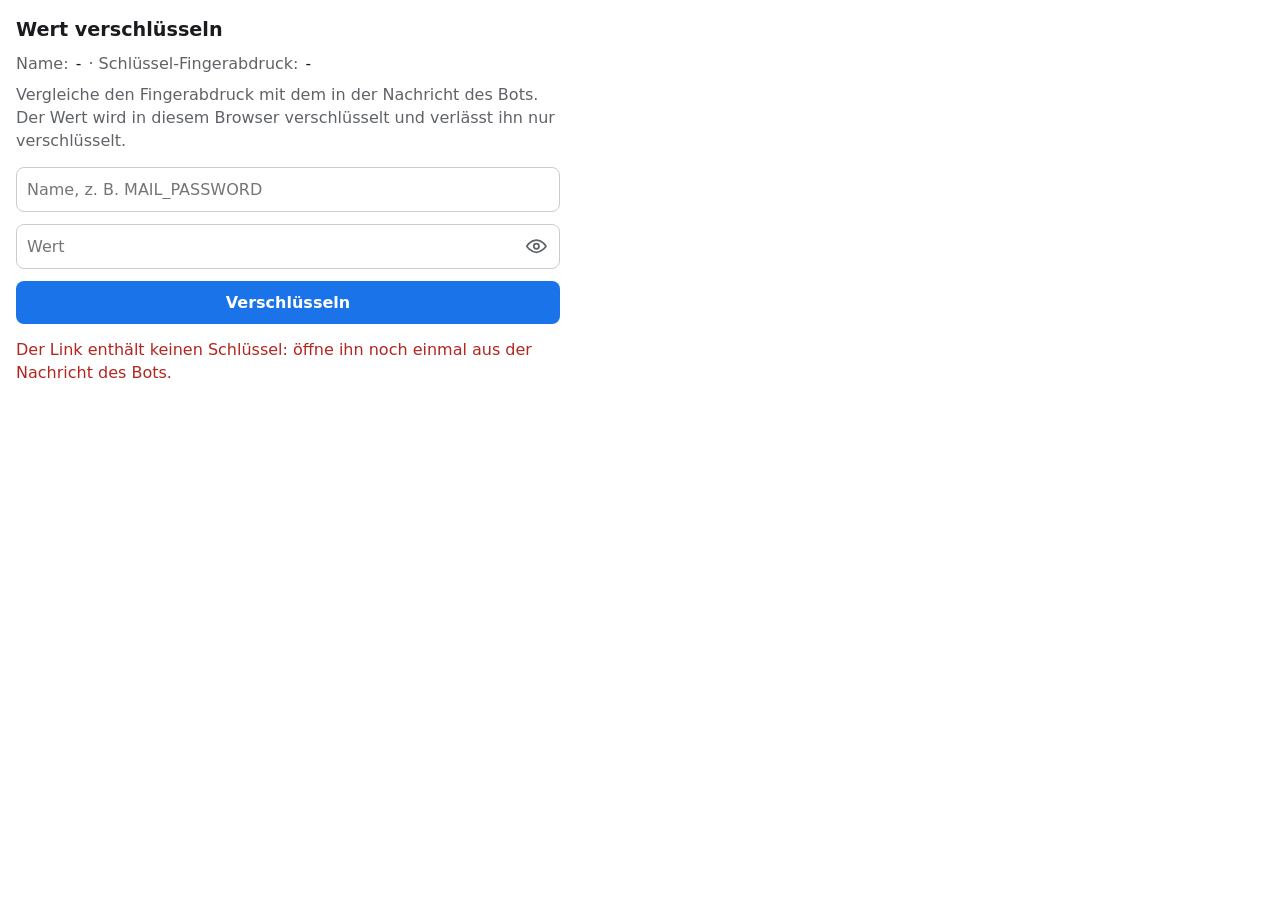
<file: seal.html>
<!doctype html>
<html lang="de">
<head>
<meta charset="utf-8">
<meta name="viewport" content="width=device-width, initial-scale=1">
<title>Wert verschlüsseln</title>
<style>
  :root { --bg: #ffffff; --fg: #1b1b1f; --muted: #5f6368; --line: #c9ccd1; --accent: #1a73e8; --ok: #137333; --bad: #b3261e; }
  @media (prefers-color-scheme: dark) { :root { --bg: #17181c; --fg: #ececf0; --muted: #a0a4ab; --line: #3a3d44; --accent: #8ab4f8; --ok: #81c995; --bad: #f28b82; } }
  body { margin: 0; padding: 16px; background: var(--bg); color: var(--fg); font: 16px/1.45 system-ui, sans-serif; max-width: 34rem; }
  h1 { font-size: 1.2rem; margin: 0 0 4px; }
  p { margin: 8px 0; color: var(--muted); }
  code { color: var(--fg); }
  a { color: var(--accent); font-weight: 600; text-decoration: underline; }
  input, textarea, button { font: inherit; width: 100%; box-sizing: border-box; padding: 10px; margin: 6px 0; border: 1px solid var(--line); border-radius: 8px; background: var(--bg); color: var(--fg); }
  button { background: var(--accent); color: var(--bg); border: 0; font-weight: 600; }
  #status.ok { color: var(--ok); } #status.bad { color: var(--bad); }
  textarea { height: 7rem; word-break: break-all; }
  fieldset { border: 1px solid var(--line); border-radius: 8px; margin: 8px 0; padding: 4px 12px 8px; }
  legend { color: var(--muted); padding: 0 4px; }
  label { display: block; margin: 6px 0; }
  input[type=radio] { width: auto; margin: 0 8px 0 0; }
  .field { position: relative; }
  .field input { padding-right: 3rem; }
  .field button.reveal { position: absolute; right: 4px; top: 50%; transform: translateY(-50%); width: 2.4rem; height: 2.4rem; margin: 0; padding: 6px; background: none; color: var(--muted); border-radius: 8px; }
  .field button.reveal:focus-visible { outline: 2px solid var(--accent); }
  .reveal svg { display: block; width: 1.3rem; height: 1.3rem; margin: auto; }
  .reveal svg[hidden] { display: none; }
</style>
</head>
<body>
<h1>Wert verschlüsseln</h1>
<p id="purpose" hidden></p>
<p>Name: <code id="name">-</code> · Schlüssel-Fingerabdruck: <code id="fingerprint">-</code></p>
<p>Vergleiche den Fingerabdruck mit dem in der Nachricht des Bots. Der Wert wird in diesem Browser verschlüsselt und verlässt ihn nur verschlüsselt.</p>
<input id="nameInput" type="text" autocomplete="off" autocapitalize="characters" placeholder="Name, z. B. MAIL_PASSWORD" hidden>
<div class="field">
  <input id="value" type="password" autocomplete="off" placeholder="Wert">
  <button id="reveal" class="reveal" type="button" aria-pressed="false" aria-label="Wert anzeigen" title="Wert anzeigen">
    <svg id="eyeOn" viewBox="0 0 24 24" fill="none" stroke="currentColor" stroke-width="2" stroke-linecap="round" stroke-linejoin="round" aria-hidden="true"><path d="M1 12s4-7 11-7 11 7 11 7-4 7-11 7S1 12 1 12z"/><circle cx="12" cy="12" r="3"/></svg>
    <svg id="eyeOff" viewBox="0 0 24 24" fill="none" stroke="currentColor" stroke-width="2" stroke-linecap="round" stroke-linejoin="round" aria-hidden="true" hidden><path d="M17.94 17.94A10.94 10.94 0 0 1 12 19c-7 0-11-7-11-7a19.8 19.8 0 0 1 5.06-5.94"/><path d="M9.9 4.24A10.9 10.9 0 0 1 12 5c7 0 11 7 11 7a19.7 19.7 0 0 1-3.17 4.19"/><path d="M14.12 14.12A3 3 0 1 1 9.88 9.88"/><line x1="1" y1="1" x2="23" y2="23"/></svg>
  </button>
</div>
<input id="hint" type="text" autocomplete="off" placeholder="Hinweis (freiwillig, nie der Wert selbst)" hidden>
<fieldset id="places" hidden>
  <legend>Wo darf der Wert bleiben?</legend>
  <label><input type="radio" name="place" value="run" checked>Nur für diesen Lauf</label>
  <label id="placeSession" hidden><input type="radio" name="place" value="session">Für die Sitzung (bis zum Abmelden)</label>
  <label id="placePermanent" hidden><input type="radio" name="place" value="permanent">Dauerhaft</label>
</fieldset>
<button id="send">Verschlüsseln</button>
<section id="totp" hidden>
  <p>Diese Seite erzeugt das Geheimnis für deine Authenticator-App auf diesem Gerät. Es verlässt die Seite nur verschlüsselt, an den Bot.</p>
  <button id="totpMake">Geheimnis erzeugen</button>
  <div id="totpShown" hidden>
    <p>Trage es in deine Authenticator-App ein (Schlüssel eingeben) oder öffne den Link. Erst danach sendest du es an den Bot.</p>
    <input id="totpSecret" type="text" readonly>
    <p><a id="totpLink" href="#">In der Authenticator-App öffnen</a></p>
    <button id="totpSend">Eingetragen: verschlüsselt an den Bot senden</button>
  </div>
</section>
<p id="status"></p>
<textarea id="result" readonly hidden></textarea>
<button id="copy" hidden>Kopieren</button>
<script id="config" type="application/json"></script>
<script>
// <seal>
function toBase64Url(bytes) {
  return btoa(String.fromCharCode(...bytes)).replace(/\+/g, "-").replace(/\//g, "_").replace(/=+$/, "");
}
// A name as the bot wants it: upper case letters, digits and "_", starting with a letter ("mail-pw" gives "MAIL_PW"); empty when nothing is left.
function normalizeName(text) {
  const name = String(text).trim().toUpperCase().replace(/[^A-Z0-9_]+/g, "_").replace(/^_+|_+$/g, "");
  return /^[A-Z][A-Z0-9_]{1,63}$/.test(name) ? name : "";
}
function fromBase64Url(text) {
  return Uint8Array.from(atob(text.replace(/-/g, "+").replace(/_/g, "/")), (character) => character.charCodeAt(0));
}
// The first four bytes of the SHA-256 of the public key as "xxxx-xxxx"; the bot names the same one in its message.
async function fingerprint(publicKey) {
  const hash = new Uint8Array(await crypto.subtle.digest("SHA-256", fromBase64Url(publicKey)));
  const hex = Array.from(hash.slice(0, 4), (byte) => byte.toString(16).padStart(2, "0")).join("");
  return hex.slice(0, 4) + "-" + hex.slice(4);
}
// The places a request offers, from the address (`o=session,permanent`): only the two known ones get through, each once.
function offeredPlaces(text) {
  return String(text || "").split(",").map((place) => place.trim()).filter((place, index, all) => (place === "session" || place === "permanent") && all.indexOf(place) === index);
}
// What is sealed besides name, value and time: the hint (when one was typed) and the place (when it is not "run"; no place means "run").
function extraOf(hint, place) {
  const extra = {};
  if (hint) extra.h = hint;
  if (place && place !== "run") extra.k = place;
  return extra;
}
// A hint that gives the value away is no hint.
function hintProblem(hint, value) {
  return hint && hint === value ? "Der Hinweis darf nicht der Wert sein." : "";
}
// What goes back to the bot with sendData: only the number of the request stays open (it says nothing, the bot finds its request by it); name, value, hint and
// place are all inside the sealed text.
function answerOf(request, sealed) {
  return JSON.stringify(request ? { r: request, c: sealed } : { c: sealed });
}
// Telegram takes 4096 bytes at most through sendData.
function fitsTelegram(text) {
  return new TextEncoder().encode(text).length <= 4096;
}
// The secret of the authenticator app (T359): 20 random bytes as base32 (RFC 4648, no padding), the same text as TotpApi.generateSecret of the bot, and the address that opens the app with it.
function base32(bytes) {
  const alphabet = "ABCDEFGHIJKLMNOPQRSTUVWXYZ234567";
  let bits = 0, value = 0, text = "";
  for (const byte of bytes) {
    value = ((value << 8) | byte) & 0xffff;
    bits += 8;
    while (bits >= 5) { text += alphabet[(value >>> (bits - 5)) & 31]; bits -= 5; }
  }
  if (bits > 0) text += alphabet[(value << (5 - bits)) & 31];
  return text;
}
function newTotpSecret() {
  return base32(crypto.getRandomValues(new Uint8Array(20)));
}
function totpUri(secret) {
  return "otpauth://totp/AppGates%20bot:Owner?secret=" + secret + "&issuer=AppGates%20bot&algorithm=SHA1&digits=6&period=30";
}
// Whether the page runs inside the web view of Telegram (a Mini App, or the browser of the Telegram app). The setup of the authenticator shows the secret and must not run there (T359, owner 2026-11-09):
// the app that hosts the web view can read the page. It has to be opened in the browser of the phone.
function insideTelegram(hash, userAgent, hasProxy) {
  return String(hash || "").includes("tgWebApp") || Boolean(hasProxy) || /Telegram/i.test(String(userAgent || ""));
}
// Layout of the result: RSA-OAEP(SHA-256) wrapped AES key | 12 byte IV | AES-GCM(JSON {n: name, v: value, t: time, h?: hint, k?: place}); base64url.
async function seal(publicKey, name, value, now, extra) {
  const rsa = await crypto.subtle.importKey("spki", fromBase64Url(publicKey), { name: "RSA-OAEP", hash: "SHA-256" }, false, ["encrypt"]);
  const aes = await crypto.subtle.generateKey({ name: "AES-GCM", length: 256 }, true, ["encrypt"]);
  const iv = crypto.getRandomValues(new Uint8Array(12));
  const body = new Uint8Array(await crypto.subtle.encrypt({ name: "AES-GCM", iv }, aes, new TextEncoder().encode(JSON.stringify({ n: name, v: value, t: now, ...(extra || {}) }))));
  const wrapped = new Uint8Array(await crypto.subtle.encrypt({ name: "RSA-OAEP" }, rsa, await crypto.subtle.exportKey("raw", aes)));
  const all = new Uint8Array(wrapped.length + iv.length + body.length);
  all.set(wrapped, 0);
  all.set(iv, wrapped.length);
  all.set(body, wrapped.length + iv.length);
  return toBase64Url(all);
}
// </seal>

// The name and the public key come with the link (?n=NAME&k=KEY) or, in the file the bot sends, from the config element below.
const config = (() => {
  const query = new URLSearchParams(location.search);
  const embedded = document.getElementById("config");
  const file = embedded && embedded.textContent.trim() ? JSON.parse(embedded.textContent) : {};
  return { name: normalizeName(query.get("n") || file.n || ""), key: query.get("k") || file.k || "", request: query.get("r") || "", purpose: query.get("p") || "", places: offeredPlaces(query.get("o")), visible: query.get("v") === "1" };
})();
const element = (id) => document.getElementById(id);
const say = (text, kind) => { element("status").textContent = text; element("status").className = kind || ""; };
element("name").textContent = config.name || "-";
// a request of a script says what it is for (as text, never as markup)
if (config.purpose) {
  element("purpose").textContent = "Wofür: " + config.purpose;
  element("purpose").hidden = false;
}
// without a name in the link the person types it here
if (!config.name) element("nameInput").hidden = false;
// a request that offers places shows exactly those (the program decides what may be offered), with "only for this run" as the default, and the hint field
if (config.places.length > 0) {
  element("places").hidden = false;
  element("hint").hidden = false;
  for (const place of config.places) element(place === "session" ? "placeSession" : "placePermanent").hidden = false;
}
// a value that is no secret (v=1: a path, a host name, a hint) is typed in plain text; a hidden one has an eye that shows it, and it is hidden again when the page goes to the background
const setRevealed = (shown) => {
  element("value").type = shown ? "text" : "password";
  element("reveal").setAttribute("aria-pressed", String(shown));
  element("reveal").setAttribute("aria-label", shown ? "Wert verbergen" : "Wert anzeigen");
  element("reveal").title = shown ? "Wert verbergen" : "Wert anzeigen";
  // the attribute, not the property: an SVG element has no `hidden` property
  element("eyeOn").toggleAttribute("hidden", shown);
  element("eyeOff").toggleAttribute("hidden", !shown);
};
if (config.visible) {
  element("value").type = "text";
  element("reveal").hidden = true;
} else {
  element("reveal").addEventListener("click", () => setRevealed(element("value").type === "password"));
  document.addEventListener("visibilitychange", () => { if (document.hidden) setRevealed(false); });
}
if (config.key) fingerprint(config.key).then((value) => { element("fingerprint").textContent = value; }, () => say("Der Schlüssel im Link ist ungültig.", "bad"));
else say("Der Link enthält keinen Schlüssel: öffne ihn noch einmal aus der Nachricht des Bots.", "bad");

// Inside Telegram (a Mini App) the result goes straight to the bot; the Telegram script is loaded only there.
const inTelegram = location.hash.includes("tgWebApp");
if (inTelegram) {
  const script = document.createElement("script");
  script.src = "https://telegram.org/js/telegram-web-app.js";
  script.onload = () => window.Telegram.WebApp.ready();
  document.head.appendChild(script);
}
element("send").addEventListener("click", async () => {
  const value = element("value").value;
  const name = config.name || normalizeName(element("nameInput").value);
  if (!name || !config.key || !value) return say("Name (Buchstaben, Ziffern, _), Schlüssel und Wert werden gebraucht.", "bad");
  element("name").textContent = name;
  // the place the owner chose has to be one the request offered (the bot checks it again: what the program offered is authoritative)
  const chosen = document.querySelector('input[name="place"]:checked');
  const place = chosen ? chosen.value : "run";
  if (place !== "run" && !config.places.includes(place)) return say("Dieser Ort wurde nicht angeboten.", "bad");
  const hint = element("hint").value.trim();
  const problem = hintProblem(hint, value);
  if (problem) return say(problem, "bad");
  try {
    const sealed = await seal(config.key, name, value, Date.now(), extraOf(hint, place));
    if (inTelegram && window.Telegram && window.Telegram.WebApp) {
      const data = answerOf(config.request, sealed);
      if (!fitsTelegram(data)) return say("Zu lang für Telegram (höchstens 4096 Bytes): kürze den Wert oder den Hinweis.", "bad");
      element("value").value = "";
      element("hint").value = "";
      if (!config.visible) setRevealed(false);
      window.Telegram.WebApp.sendData(data);
      return say("Gesendet.", "ok");
    }
    element("value").value = "";
    if (!config.visible) setRevealed(false);
    element("result").value = "/setenv " + name + " enc:" + sealed;
    element("result").hidden = false;
    element("copy").hidden = false;
    say("Kopiere den Text und sende ihn an den Bot.", "ok");
  } catch (error) {
    say("Verschlüsseln fehlgeschlagen: " + error.message, "bad");
  }
});
// The setup of the authenticator (T359, `?m=totp`): no value to type. The page makes the secret, shows it for the app, and seals it for the bot only when the person says it is entered; the name is reserved.
if (new URLSearchParams(location.search).get("m") === "totp") {
  for (const id of ["value", "reveal", "send", "nameInput", "hint", "places"]) element(id).hidden = true;
  const hosted = insideTelegram(location.hash, navigator.userAgent, typeof window.TelegramWebviewProxy !== "undefined");
  // inside Telegram nothing is made and nothing is shown: the person is told to open the link in the browser of the phone
  if (hosted) say("Diese Seite ist in Telegram geöffnet. Öffne den Link im Browser deines Handys (in Telegram die Einstellung, Links extern zu öffnen). Hier erzeuge ich kein Geheimnis.", "bad");
  else element("totp").hidden = false;
  let secret = "";
  element("totpMake").addEventListener("click", () => {
    if (hosted) return;
    secret = newTotpSecret();
    element("totpSecret").value = secret;
    element("totpLink").href = totpUri(secret);
    element("totpShown").hidden = false;
    element("totpMake").hidden = true;
  });
  element("totpSend").addEventListener("click", async () => {
    if (hosted || !secret || !config.key) return say("Es gibt noch kein Geheimnis oder keinen Schlüssel.", "bad");
    try {
      // the only way back is the sealed text that the person pastes into the chat: nothing here hands the secret to Telegram
      const sealed = await seal(config.key, "TOTP_SETUP", secret, Date.now(), {});
      element("result").value = "/setenv TOTP_SETUP enc:" + sealed;
      element("result").hidden = false;
      element("copy").hidden = false;
      say("Kopiere den Text und sende ihn an den Bot, danach den Code deiner App.", "ok");
    } catch (error) {
      say("Verschlüsseln fehlgeschlagen: " + error.message, "bad");
    }
  });
}
element("copy").addEventListener("click", async () => {
  element("result").select();
  try { await navigator.clipboard.writeText(element("result").value); say("Kopiert.", "ok"); } catch { document.execCommand("copy"); say("Kopiert.", "ok"); }
});
</script>
</body>
</html>
</file>
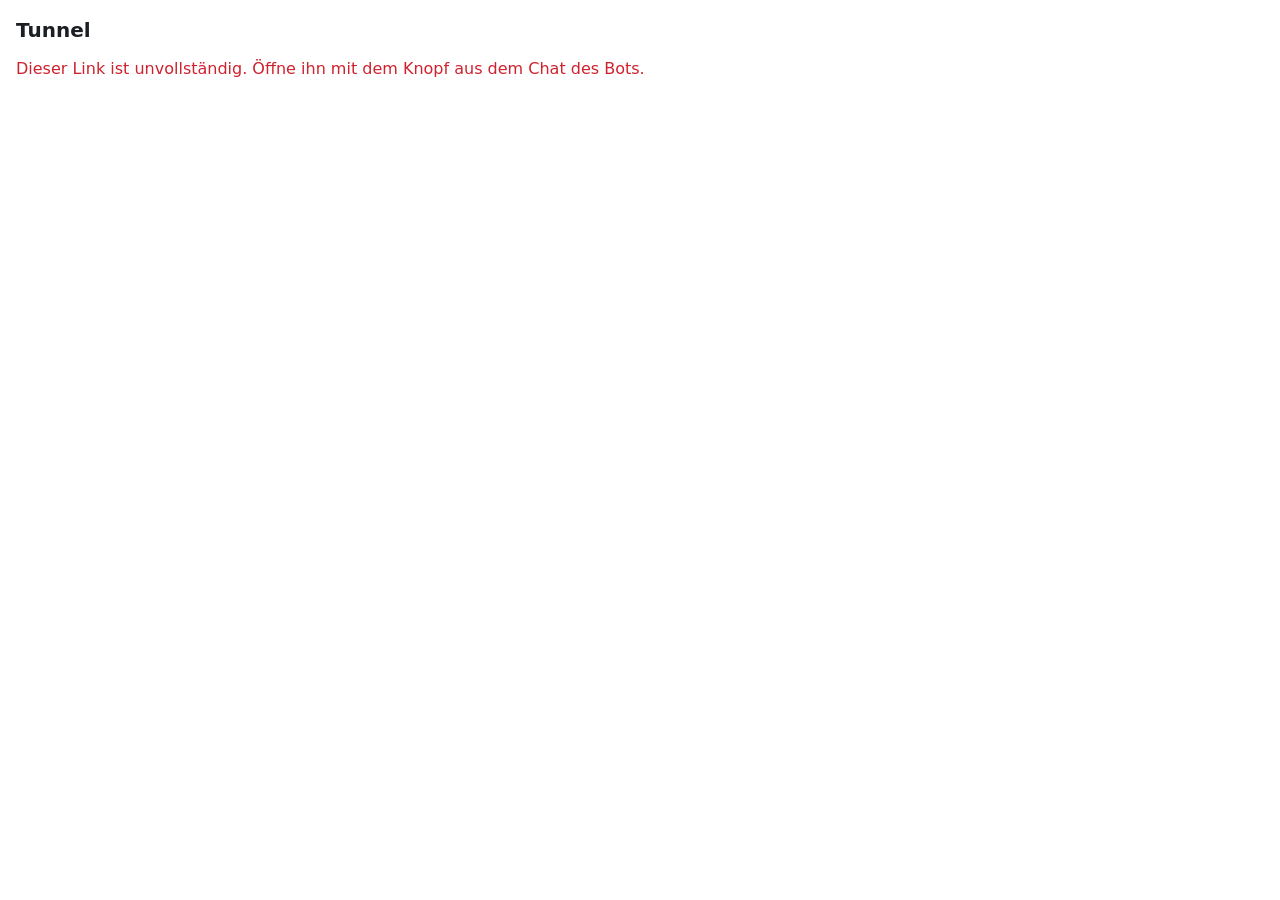
<file: tunnel.html>
<!doctype html>
<html lang="de">
<head>
<meta charset="utf-8">
<meta name="viewport" content="width=device-width, initial-scale=1">
<meta name="referrer" content="no-referrer">
<meta http-equiv="Content-Security-Policy" content="default-src 'none'; script-src 'unsafe-inline'; style-src 'unsafe-inline'; connect-src https://*.devtunnels.ms; frame-src 'self' about:; base-uri 'none'; form-action 'none'">
<title>Tunnel</title>
<style>
  :root { color-scheme: light dark; --fg: #1b1f24; --bg: #ffffff; --muted: #57606a; --line: #d0d7de; --accent: #0969da; --bad: #cf222e; }
  @media (prefers-color-scheme: dark) { :root { --fg: #e6edf3; --bg: #0d1117; --muted: #9da7b3; --line: #30363d; --accent: #4493f8; --bad: #f85149; } }
  body { margin: 0; padding: 16px; font: 16px/1.45 system-ui, sans-serif; color: var(--fg); background: var(--bg); }
  h1 { font-size: 20px; margin: 0 0 12px; }
  p { margin: 8px 0; }
  .muted { color: var(--muted); font-size: 14px; }
  .bad { color: var(--bad); }
  label { display: block; margin: 12px 0 4px; }
  input { width: 100%; box-sizing: border-box; padding: 10px; font: inherit; border: 1px solid var(--line); border-radius: 6px; background: transparent; color: inherit; }
  button { margin-top: 16px; padding: 10px 16px; font: inherit; border: 0; border-radius: 6px; background: var(--accent); color: #fff; }
  iframe { width: 100%; height: 75vh; border: 1px solid var(--line); border-radius: 6px; background: #fff; }
  [hidden] { display: none !important; }
</style>
</head>
<body>
<h1>Tunnel</h1>
<p id="status">Einen Moment …</p>
<form id="enrol" hidden>
  <p>Dieses Gerät ist noch nicht eingetragen. Ein Schlüssel wird nur auf diesem Gerät angelegt und verlässt es nie.</p>
  <label for="code">Code aus deiner Authenticator-App</label>
  <input id="code" inputmode="numeric" autocomplete="one-time-code" pattern="[0-9]{6}" maxlength="6" required>
  <label for="token">Einmal-Token vom PC <span class="muted">(nur für ein weiteres oder neues Gerät, sonst leer lassen)</span></label>
  <input id="token" autocomplete="off">
  <button type="submit">Eintragen</button>
</form>
<iframe id="view" hidden sandbox title="Seite hinter dem Tunnel"></iframe>
<script>
"use strict";
// The page of the private tunnel (T354). Line 1: the token of the tunnel service (in the part after "#", never sent to GitHub). Line 2: a key of this device that cannot be exported; the machine
// sends a challenge, the page signs it, only then is there a session. No text of the address or of the machine is put into this page as HTML; the answer of the machine is shown in a sandboxed frame
// (no scripts, an origin of its own), so nothing of it can reach the key.
const PURPOSE = "appgates-device-proof-v1";
const status = document.getElementById("status");
const say = (text, bad = false) => { status.textContent = text; status.className = bad ? "bad" : ""; };

const fragment = new URLSearchParams(location.hash.slice(1));
let tunnel = fragment.get("u");
let token = fragment.get("t");
// the token must not stay in the address bar or in the history of the browser. For a reload it is kept for the life of this tab only (sessionStorage: gone when the tab is closed, never in the history);
// the token alone gets nobody past the second line, the key of this device (owner 2026-11-09)
try {
  if (tunnel && token) sessionStorage.setItem("appgates-tunnel-link", JSON.stringify({ u: tunnel, t: token }));
  else {
    const kept = JSON.parse(sessionStorage.getItem("appgates-tunnel-link") || "null");
    if (kept && typeof kept.u === "string" && typeof kept.t === "string") { tunnel = kept.u; token = kept.t; }
  }
} catch { /* no storage: the link works once, as before */ }
history.replaceState(null, "", location.pathname);

const insideTelegram = typeof window.TelegramWebviewProxy !== "undefined" || /Telegram/i.test(navigator.userAgent);

function database() {
  return new Promise((resolve, reject) => {
    const request = indexedDB.open("appgates-device", 1);
    request.onupgradeneeded = () => request.result.createObjectStore("keys");
    request.onsuccess = () => resolve(request.result);
    request.onerror = () => reject(request.error);
  });
}
async function stored(write) {
  const db = await database();
  return new Promise((resolve, reject) => {
    const transaction = db.transaction("keys", write === undefined ? "readonly" : "readwrite");
    const keys = transaction.objectStore("keys");
    const request = write === undefined ? keys.get("device") : keys.put(write, "device");
    request.onsuccess = () => resolve(request.result);
    request.onerror = () => reject(request.error);
  });
}

async function call(path, init = {}) {
  const headers = { "x-tunnel-authorization": `tunnel ${token}`, ...(init.headers || {}) };
  return fetch(`${tunnel}${path}`, { ...init, headers, credentials: "omit", cache: "no-store", redirect: "error" });
}

async function prove(pair) {
  const challenge = await (await call("/__device/challenge")).json();
  const signature = new Uint8Array(await crypto.subtle.sign({ name: "ECDSA", hash: "SHA-256" }, pair.privateKey, new TextEncoder().encode(`${PURPOSE}:${challenge.nonce}`)));
  const base64url = btoa(String.fromCharCode(...signature)).replace(/\+/g, "-").replace(/\//g, "_").replace(/=+$/, "");
  const answer = await call("/__device/prove", { method: "POST", headers: { "content-type": "application/json" }, body: JSON.stringify({ challengeId: challenge.id, signature: base64url }) });
  if (answer.status === 403) return { refused: true, enrol: (await answer.json()).enrol === true };
  if (!answer.ok) throw new Error(`Der PC hat den Nachweis mit ${answer.status} beantwortet.`);
  return { session: (await answer.json()).token };
}

// The proven device and its session. A session lasts ten minutes: a request that is refused (401) proves the key again and is repeated once.
let device;
async function authed(path, init = {}) {
  const attempt = () => call(path, { ...init, headers: { ...(init.headers || {}), "x-device-session": device.session } });
  let answer = await attempt();
  if (answer.status === 401) {
    const renewed = await prove(device.pair);
    if (renewed.session) {
      device.session = renewed.session;
      answer = await attempt();
    }
  }
  return answer;
}

// What the frame shows now: the text of the page of the site, so that a change can be seen.
let shown = "";
async function show() {
  const answer = await authed("/");
  if (!answer.ok) throw new Error(`Die Seite hinter dem Tunnel hat mit ${answer.status} geantwortet.`);
  shown = await answer.text();
  const view = document.getElementById("view");
  view.srcdoc = shown;
  view.hidden = false;
  say("Verbunden, nur dieses Gerät.");
}

// Reload by itself (T362, owner 2026-11-09: no reload button; the dev server is bound at the backend of the tunnel, the website knows nothing of it): the gate on the machine hears from the dev server when it has
// built and raises a version. This request is held by the gate until the version is higher (at most 25 seconds) and is asked again at once. On a higher version the page of the site is fetched again and put into
// the frame. While nothing changes there is one short request every 25 seconds in the tunnel.
let version = null;
let stopped = false;
let run = 0; // the number of the current run of the loop: an older loop (the page started again after the enrolment) ends by itself
async function reloadFrame() {
  const answer = await authed("/");
  if (!answer.ok) throw new Error("answer " + answer.status);
  const text = await answer.text();
  if (text === shown) return;
  shown = text;
  document.getElementById("view").srcdoc = text;
}
async function watchChanges(generation) {
  while (!stopped && generation === run) {
    const answer = await authed(version === null ? "/__device/changes" : `/__device/changes?since=${version}`);
    if (!answer.ok) throw new Error("answer " + answer.status);
    const next = (await answer.json()).version;
    if (stopped || generation !== run) return;
    if (version !== null && next > version) await reloadFrame();
    version = next;
  }
}

// While the page is open it says every 30 seconds that it is, so that the bot does not end the tunnel (T361); the gate answers only for a valid session. The reload check runs beside it. When a request fails
// for good (the tunnel is gone, the key is not accepted any more), the person is told and everything stops.
const HEARTBEAT_MS = 30_000;
let timers = [];
function keepGoing() {
  timers.forEach(clearInterval);
  stopped = false;
  version = null;
  const stop = () => {
    stopped = true;
    timers.forEach(clearInterval);
    timers = [];
    say("Der Tunnel ist beendet oder nicht erreichbar. Öffne ihn mit dem Knopf aus dem Chat neu.", true);
  };
  timers = [
    setInterval(async () => {
      try {
        const answer = await authed("/__device/alive");
        if (!answer.ok) throw new Error("answer " + answer.status);
      } catch (error) {
        stop();
      }
    }, HEARTBEAT_MS),
  ];
  watchChanges(++run).catch(stop);
}

function enrolForm() {
  const form = document.getElementById("enrol");
  form.hidden = false;
  say("Gerät eintragen");
  form.onsubmit = async (event) => {
    event.preventDefault();
    const code = document.getElementById("code").value.trim();
    const enrolmentToken = document.getElementById("token").value.trim();
    try {
      // the private part cannot be exported: it stays in this browser and can only sign
      const pair = await crypto.subtle.generateKey({ name: "ECDSA", namedCurve: "P-256" }, false, ["sign", "verify"]);
      const jwk = await crypto.subtle.exportKey("jwk", pair.publicKey);
      const key = { kty: "EC", crv: "P-256", x: jwk.x, y: jwk.y };
      const answer = await call("/__device/enrol", { method: "POST", headers: { "content-type": "application/json" }, body: JSON.stringify({ key, code, ...(enrolmentToken ? { enrolmentToken } : {}) }) });
      if (!answer.ok) {
        say(answer.status === 403 ? "Nicht eingetragen: der Code stimmt nicht, oder für dieses Konto gibt es schon ein Gerät (dann nur mit einem Einmal-Token vom PC)." : `Nicht eingetragen (Antwort ${answer.status}).`, true);
        return;
      }
      await stored(pair);
      form.hidden = true;
      await start();
    } catch (error) {
      say(`Fehler beim Eintragen: ${error && error.message ? error.message : error}`, true);
    }
  };
}

async function start() {
  if (!tunnel || !token || !/^https:\/\/[a-z0-9-]+(\.[a-z0-9-]+)*\.devtunnels\.ms(:\d+)?$/i.test(tunnel)) return say("Dieser Link ist unvollständig. Öffne ihn mit dem Knopf aus dem Chat des Bots.", true);
  if (insideTelegram) return say("Diese Seite ist in Telegram geöffnet. Öffne sie im Browser deines Handys (in Telegram den In-App-Browser ausschalten oder im Menü „Im Browser öffnen“). In Telegram wird kein Schlüssel angelegt.", true);
  const pair = await stored();
  if (!pair) return enrolForm();
  const result = await prove(pair);
  if (result.refused) return result.enrol ? enrolForm() : say("Der PC kennt dieses Gerät nicht (ein anderes Gerät ist eingetragen).", true);
  device = { pair, session: result.session };
  await show();
  keepGoing();
}

start().catch((error) => say(`Fehler: ${error && error.message ? error.message : error}`, true));
</script>
</body>
</html>
</file>
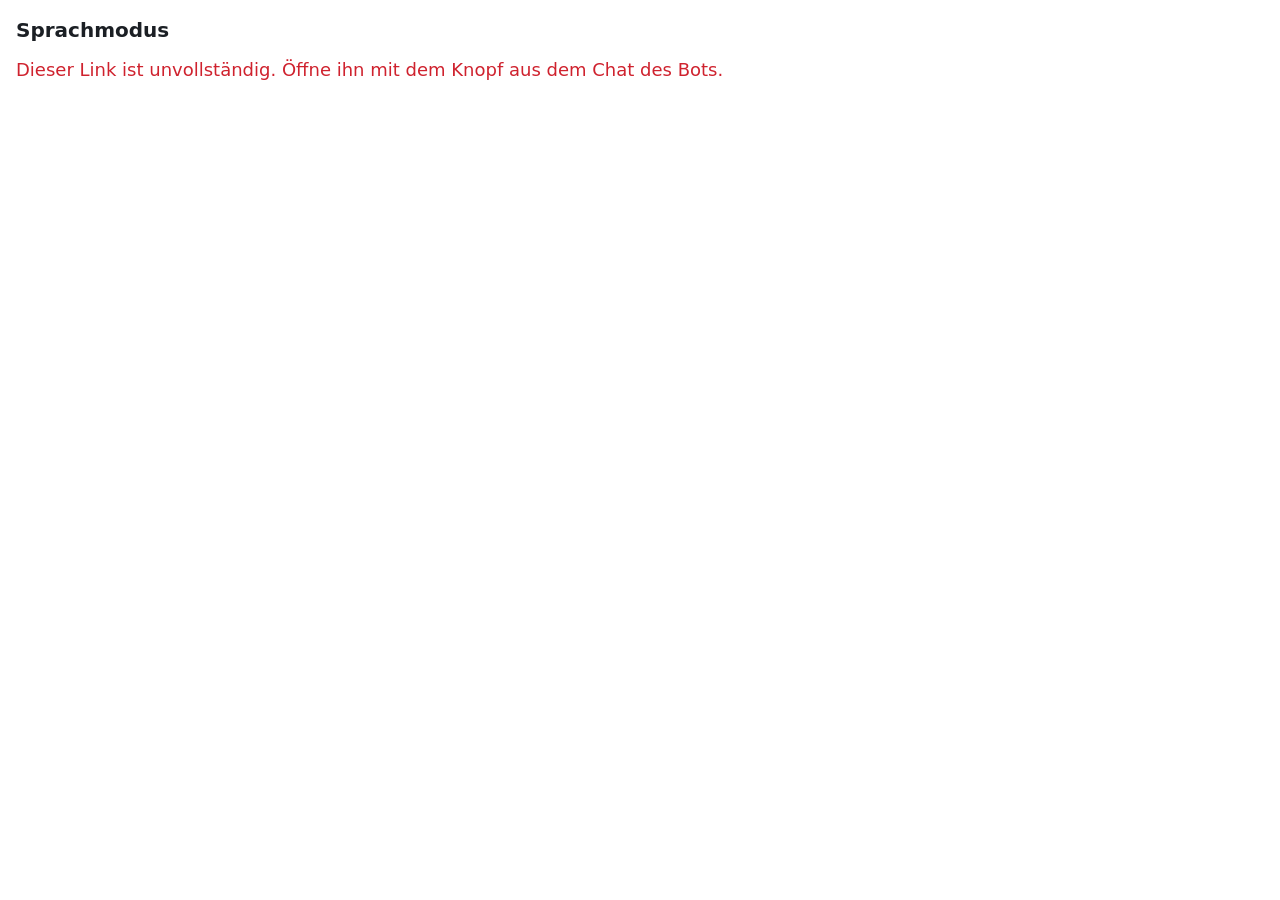
<file: voice.html>
<!doctype html>
<html lang="de">
<head>
<meta charset="utf-8">
<meta name="viewport" content="width=device-width, initial-scale=1">
<meta name="referrer" content="no-referrer">
<meta http-equiv="Content-Security-Policy" content="default-src 'none'; script-src 'unsafe-inline'; style-src 'unsafe-inline'; connect-src https://*.devtunnels.ms; media-src blob:; base-uri 'none'; form-action 'none'">
<title>Sprachmodus</title>
<style>
  :root { color-scheme: light dark; --fg: #1b1f24; --bg: #ffffff; --muted: #57606a; --line: #d0d7de; --accent: #0969da; --bad: #cf222e; --rec: #c0392b; --box: #eef2f7; }
  @media (prefers-color-scheme: dark) { :root { --fg: #e6edf3; --bg: #0d1117; --muted: #9da7b3; --line: #30363d; --accent: #4493f8; --bad: #f85149; --rec: #e5534b; --box: #161b22; } }
  body { margin: 0; padding: 16px; font: 18px/1.45 system-ui, sans-serif; color: var(--fg); background: var(--bg); }
  h1 { font-size: 20px; margin: 0 0 12px; }
  p { margin: 8px 0; }
  .muted { color: var(--muted); font-size: 14px; }
  .bad { color: var(--bad); }
  label { display: block; margin: 12px 0 4px; }
  input { width: 100%; box-sizing: border-box; padding: 10px; font: inherit; border: 1px solid var(--line); border-radius: 6px; background: transparent; color: inherit; }
  button { font: inherit; padding: 16px 20px; border: 0; border-radius: 12px; background: var(--accent); color: #fff; width: 100%; margin-top: 12px; }
  button.secondary { background: var(--box); color: var(--fg); border: 1px solid var(--line); }
  #state { margin: 16px 0; padding: 20px; border-radius: 12px; background: var(--box); font-size: 24px; font-weight: 600; text-align: center; }
  #state.recording { background: var(--rec); color: #fff; }
  #row { display: grid; grid-template-columns: 1fr 1fr; gap: 12px; }
  #log { margin-top: 16px; }
  .line { padding: 8px 12px; margin: 6px 0; border-radius: 10px; background: var(--box); white-space: pre-wrap; overflow-wrap: anywhere; }
  .line.note { color: var(--muted); font-size: 15px; background: transparent; padding: 2px 12px; }
  .line.you { border-left: 4px solid var(--accent); }
  .line.error { color: var(--bad); }
  [hidden] { display: none !important; }
</style>
</head>
<body>
<h1>Sprachmodus</h1>
<p id="status">Einen Moment …</p>
<form id="enrol" hidden>
  <p>Dieses Gerät ist noch nicht eingetragen. Ein Schlüssel wird nur auf diesem Gerät angelegt und verlässt es nie.</p>
  <label for="code">Code aus deiner Authenticator-App</label>
  <input id="code" inputmode="numeric" autocomplete="one-time-code" pattern="[0-9]{6}" maxlength="6" required>
  <label for="token">Einmal-Token vom PC <span class="muted">(nur für ein weiteres oder neues Gerät, sonst leer lassen)</span></label>
  <input id="token" autocomplete="off">
  <button type="submit">Eintragen</button>
</form>
<div id="app" hidden>
  <button id="start">Start</button>
  <div id="state" hidden>Bereit</div>
  <div id="controls" hidden>
    <button id="record">Aufnahme an / aus</button>
    <div id="row">
      <button id="stop" class="secondary">Sprechen stoppen</button>
      <button id="again" class="secondary">Nochmal hören</button>
    </div>
    <p class="muted">Medientaste (Lenkrad, Headset): Play oder Pause schaltet das Mikrofon an (1 Piep) und aus (2 Pieps, die Aufnahme geht an den Bot). Weiter: Sprechen stoppen. Zurück: letzte Antwort nochmal.</p>
  </div>
  <div id="log"></div>
</div>
<script>
"use strict";
// The page of the voice mode (T391). The device is proven as on the page of the tunnel (T354): the token of the tunnel service in the part after "#" (never sent to GitHub) and a key of this device that
// cannot be exported, which signs the challenge of the machine; only then is there a session, and every request carries it. The page speaks only to the bot of the owner, through the tunnel and the gate:
// it sends recordings (POST /voice/say) and asks for what the bot said (GET /voice/events, woken by the gate's request for changes). Nothing the bot says is put into the page as HTML (text only).
//
// One sound element carries everything that is heard: a silent loop (so that the phone keeps the media controls and gives the keys to the page), the beeps and the answers one after the other. The
// microphone is opened ONCE at the tap on Start and then only switched by its tracks (measured on 2026-11-15: a hidden page is refused a new microphone, and one opened afresh delivered silence).
const PURPOSE = "appgates-device-proof-v1";
const status = document.getElementById("status");
const say = (text, bad = false) => { status.textContent = text; status.className = bad ? "bad" : ""; };

const fragment = new URLSearchParams(location.hash.slice(1));
let tunnel = fragment.get("u");
let token = fragment.get("t");
// the token must not stay in the address bar or in the history; for a reload it is kept for the life of this tab only (sessionStorage), and it alone gets nobody past the key of this device
try {
  if (tunnel && token) sessionStorage.setItem("appgates-tunnel-link", JSON.stringify({ u: tunnel, t: token }));
  else {
    const kept = JSON.parse(sessionStorage.getItem("appgates-tunnel-link") || "null");
    if (kept && typeof kept.u === "string" && typeof kept.t === "string") { tunnel = kept.u; token = kept.t; }
  }
} catch { /* no storage: the link works once */ }
history.replaceState(null, "", location.pathname);

const insideTelegram = typeof window.TelegramWebviewProxy !== "undefined" || /Telegram/i.test(navigator.userAgent);

function database() {
  return new Promise((resolve, reject) => {
    const request = indexedDB.open("appgates-device", 1);
    request.onupgradeneeded = () => request.result.createObjectStore("keys");
    request.onsuccess = () => resolve(request.result);
    request.onerror = () => reject(request.error);
  });
}
async function stored(write) {
  const db = await database();
  return new Promise((resolve, reject) => {
    const transaction = db.transaction("keys", write === undefined ? "readonly" : "readwrite");
    const keys = transaction.objectStore("keys");
    const request = write === undefined ? keys.get("device") : keys.put(write, "device");
    request.onsuccess = () => resolve(request.result);
    request.onerror = () => reject(request.error);
  });
}

async function call(path, init = {}) {
  const headers = { "x-tunnel-authorization": `tunnel ${token}`, ...(init.headers || {}) };
  return fetch(`${tunnel}${path}`, { ...init, headers, credentials: "omit", cache: "no-store", redirect: "error" });
}

async function prove(pair) {
  const challenge = await (await call("/__device/challenge")).json();
  const signature = new Uint8Array(await crypto.subtle.sign({ name: "ECDSA", hash: "SHA-256" }, pair.privateKey, new TextEncoder().encode(`${PURPOSE}:${challenge.nonce}`)));
  const base64url = btoa(String.fromCharCode(...signature)).replace(/\+/g, "-").replace(/\//g, "_").replace(/=+$/, "");
  const answer = await call("/__device/prove", { method: "POST", headers: { "content-type": "application/json" }, body: JSON.stringify({ challengeId: challenge.id, signature: base64url }) });
  if (answer.status === 403) return { refused: true, enrol: (await answer.json()).enrol === true };
  if (!answer.ok) throw new Error(`Der PC hat den Nachweis mit ${answer.status} beantwortet.`);
  return { session: (await answer.json()).token };
}

// The proven device and its session (ten minutes): a request that is refused (401) proves the key again and is repeated once.
let device;
async function authed(path, init = {}) {
  const attempt = () => call(path, { ...init, headers: { ...(init.headers || {}), "x-device-session": device.session } });
  let answer = await attempt();
  if (answer.status === 401) {
    const renewed = await prove(device.pair);
    if (renewed.session) {
      device.session = renewed.session;
      answer = await attempt();
    }
  }
  return answer;
}

function enrolForm() {
  const form = document.getElementById("enrol");
  form.hidden = false;
  say("Gerät eintragen");
  form.onsubmit = async (event) => {
    event.preventDefault();
    const code = document.getElementById("code").value.trim();
    const enrolmentToken = document.getElementById("token").value.trim();
    try {
      const pair = await crypto.subtle.generateKey({ name: "ECDSA", namedCurve: "P-256" }, false, ["sign", "verify"]);
      const jwk = await crypto.subtle.exportKey("jwk", pair.publicKey);
      const key = { kty: "EC", crv: "P-256", x: jwk.x, y: jwk.y };
      const answer = await call("/__device/enrol", { method: "POST", headers: { "content-type": "application/json" }, body: JSON.stringify({ key, code, ...(enrolmentToken ? { enrolmentToken } : {}) }) });
      if (!answer.ok) {
        say(answer.status === 403 ? "Nicht eingetragen: der Code stimmt nicht, oder für dieses Konto gibt es schon ein Gerät (dann nur mit einem Einmal-Token vom PC)." : `Nicht eingetragen (Antwort ${answer.status}).`, true);
        return;
      }
      await stored(pair);
      form.hidden = true;
      await begin();
    } catch (error) {
      say(`Fehler beim Eintragen: ${error && error.message ? error.message : error}`, true);
    }
  };
}

// ---- the sounds: one element for everything that is heard -------------------------------------------------------------------------------------------------------------------------------------------

const player = new Audio();
const RATE = 16000;
// a WAV of 16 bit mono from a list of [frequency, milliseconds] (a frequency of 0 is silence)
function wav(parts) {
  const samples = parts.reduce((sum, [, ms]) => sum + Math.round(RATE * ms / 1000), 0);
  const buffer = new ArrayBuffer(44 + samples * 2), view = new DataView(buffer);
  const text = (offset, value) => [...value].forEach((character, index) => view.setUint8(offset + index, character.charCodeAt(0)));
  text(0, "RIFF"); view.setUint32(4, 36 + samples * 2, true); text(8, "WAVEfmt "); view.setUint32(16, 16, true); view.setUint16(20, 1, true);
  view.setUint16(22, 1, true); view.setUint32(24, RATE, true); view.setUint32(28, RATE * 2, true); view.setUint16(32, 2, true); view.setUint16(34, 16, true);
  text(36, "data"); view.setUint32(40, samples * 2, true);
  let at = 44;
  for (const [frequency, ms] of parts) {
    const count = Math.round(RATE * ms / 1000);
    for (let index = 0; index < count; index++) {
      view.setInt16(at, frequency === 0 ? 0 : Math.round(Math.sin(2 * Math.PI * frequency * index / RATE) * 0.35 * 32767), true);
      at += 2;
    }
  }
  return URL.createObjectURL(new Blob([buffer], { type: "audio/wav" }));
}
let sounds;
function makeSounds() {
  const beeps = (times, frequency) => wav(Array.from({ length: times }, (_, index) => [[frequency, 150], [0, index === times - 1 ? 0 : 100]]).flat());
  // 30 seconds of silence: a browser shows its media controls only for media that is long enough (5 seconds did not)
  sounds = { silence: wav([[0, 30000]]), on: beeps(1, 880), off: beeps(2, 440), lost: beeps(3, 200) };
}

// What is waiting to be heard (the answers), in order. A beep or an answer interrupts the silent loop; when nothing is left the silence comes back.
let playlist = [];
let lastAnswer = [];     // the pieces of the last answer, for "Nochmal hören"
let playingAnswer = false;
function idle() {
  playingAnswer = false;
  player.loop = true;
  player.src = sounds.silence;
  player.play().catch(() => {});
  render();
}
function playNext() {
  const next = playlist.shift();
  if (next === undefined) return idle();
  playingAnswer = true;
  player.loop = false;
  player.src = next;
  player.play().catch(() => idle());
  render();
}
player.addEventListener("ended", () => { if (playingAnswer) playNext(); else idle(); });
function beep(kind) {
  playlist = [];
  playingAnswer = false;
  player.loop = false;
  player.src = sounds[kind];
  player.play().catch(() => {});
  // after the beep the silence is back (the element ends; "ended" calls idle)
}
function stopSpeaking() {
  playlist = [];
  if (playingAnswer) idle();
}
function hearAgain() {
  if (lastAnswer.length === 0) return;
  playlist = lastAnswer.slice();
  playNext();
}
function enqueueAnswer(url) {
  // the first piece of a new answer starts a new "last answer" when nothing is being spoken
  if (!playingAnswer && playlist.length === 0) { lastAnswer.forEach((old) => URL.revokeObjectURL(old)); lastAnswer = []; }
  lastAnswer.push(url);
  playlist.push(url);
  if (!playingAnswer) playNext();
}

// ---- the microphone: opened once, switched by its tracks --------------------------------------------------------------------------------------------------------------------------------------------

let stream, recorder, chunks = [], started = false;
const microphoneTracks = () => (stream ? stream.getAudioTracks() : []);
async function openMicrophone() {
  if (!window.isSecureContext || !navigator.mediaDevices) { line("Das Mikrofon geht nur auf einer sicheren Seite (https).", "error"); return false; }
  try { stream = await navigator.mediaDevices.getUserMedia({ audio: true }); }
  catch (error) { line(`Mikrofon abgelehnt: ${error}`, "error"); return false; }
  stream.getAudioTracks().forEach((track) => {
    track.enabled = false;
    track.onended = () => { state("Mikrofon verloren: hole die Seite nach vorn."); };
  });
  return true;
}
let wake;
async function keepScreenOn() {
  if (!("wakeLock" in navigator)) return;
  try { wake = await navigator.wakeLock.request("screen"); } catch { /* a phone that refuses: the page works, only the locked screen may not */ }
}
document.addEventListener("visibilitychange", async () => {
  if (document.visibilityState !== "visible" || !started) return;
  keepScreenOn();
  // only a microphone that has ended is opened again; a live one is never touched (opening it afresh made it worse)
  if (!microphoneTracks().some((track) => track.readyState === "live") && (!recorder || recorder.state !== "recording")) {
    if (await openMicrophone()) state("Mikrofon neu geöffnet. Bereit.");
  }
});

async function toggleRecording() {
  if (recorder && recorder.state === "recording") { recorder.stop(); return; }
  if (!microphoneTracks().some((track) => track.readyState === "live")) {
    if (document.visibilityState !== "visible") { beep("lost"); state("Mikrofon verloren: hole die Seite nach vorn."); return; }
    if (!(await openMicrophone())) return;
  }
  stopSpeaking(); // the owner speaks: the bot's voice stops
  microphoneTracks().forEach((track) => { track.enabled = true; });
  chunks = [];
  const type = ["audio/webm;codecs=opus", "audio/webm", "audio/mp4"].find((candidate) => MediaRecorder.isTypeSupported(candidate));
  recorder = type === undefined ? new MediaRecorder(stream) : new MediaRecorder(stream, { mimeType: type });
  recorder.ondataavailable = (event) => chunks.push(event.data);
  recorder.onstop = async () => {
    microphoneTracks().forEach((track) => { track.enabled = false; });
    beep("off");
    const mime = (recorder.mimeType || "audio/webm").split(";")[0];
    const blob = new Blob(chunks, { type: mime });
    state("Sende …");
    try {
      const answer = await authed("/voice/say", { method: "POST", headers: { "content-type": mime }, body: blob });
      if (answer.status !== 202) throw new Error(`Antwort ${answer.status}`);
      state("Der Bot arbeitet …");
    } catch (error) {
      line(`Senden fehlgeschlagen: ${error && error.message ? error.message : error}`, "error");
      state("Bereit");
    }
  };
  recorder.start();
  beep("on");
  state("AUFNAHME", true);
}

// ---- what is shown ----------------------------------------------------------------------------------------------------------------------------------------------------------------------------------

const log = document.getElementById("log");
const shown = new Map(); // message id of the bot -> its line, so that an edit changes the line
function line(text, kind) {
  const element = document.createElement("div");
  element.className = "line" + (kind ? " " + kind : "");
  element.textContent = text; // text only: nothing the bot says is markup
  log.insertBefore(element, log.firstChild);
  while (log.childNodes.length > 40) log.removeChild(log.lastChild);
  return element;
}
const stateElement = document.getElementById("state");
function state(text, recording = false) {
  stateElement.textContent = text;
  stateElement.className = recording ? "recording" : "";
}
function render() {
  // only the idle state is rewritten by the sounds, never while a recording runs or something is being sent
  if (recorder && recorder.state === "recording") return;
  if (playingAnswer) state("Der Bot spricht …");
  else if (stateElement.textContent === "Der Bot spricht …") state("Bereit");
}

async function handleEvent(event) {
  if (event.kind === "text" && event.text) shown.set(event.messageId, line(event.text));
  else if (event.kind === "edit") { const element = shown.get(event.messageId); if (element) element.textContent = event.text; else shown.set(event.messageId, line(event.text)); }
  else if (event.kind === "delete") { const element = shown.get(event.messageId); if (element) { element.remove(); shown.delete(event.messageId); } }
  else if (event.kind === "note") line(event.text, "note");
  else if (event.kind === "error") { line(event.text, "error"); beep("lost"); state("Bereit"); }
  else if (event.kind === "audio") {
    if (event.text) shown.set(event.messageId, line(event.text));
    const answer = await authed(event.audio);
    if (!answer.ok) throw new Error(`Die Antwort konnte nicht geholt werden (${answer.status}).`);
    enqueueAnswer(URL.createObjectURL(new Blob([await answer.arrayBuffer()], { type: answer.headers.get("content-type") || "audio/ogg" })));
  }
}

let seq = 0;
async function pull() {
  const answer = await authed(`/voice/events?since=${seq}`);
  if (!answer.ok) throw new Error("answer " + answer.status);
  for (const event of (await answer.json()).events) {
    await handleEvent(event);
    seq = Math.max(seq, event.seq);
  }
}

// The gate holds a request for changes until the channel says that there is something new (at most 25 seconds): then the events are asked for. Every answer of the gate is followed by a look at the
// events (so that nothing that came between two requests is lost); while nothing changes there is one short request every 25 seconds.
let version = null, stopped = false;
async function watch() {
  while (!stopped) {
    const answer = await authed(version === null ? "/__device/changes" : `/__device/changes?since=${version}`);
    if (!answer.ok) throw new Error("answer " + answer.status);
    version = (await answer.json()).version;
    await pull();
  }
}
function stopAll() {
  stopped = true;
  clearInterval(heartbeat);
  say("Der Sprachmodus ist beendet oder nicht erreichbar. Starte ihn im Chat neu.", true);
  state("Beendet");
}
let heartbeat;

// ---- start ------------------------------------------------------------------------------------------------------------------------------------------------------------------------------------

async function begin() {
  if (!tunnel || !token || !/^https:\/\/[a-z0-9-]+(\.[a-z0-9-]+)*\.devtunnels\.ms(:\d+)?$/i.test(tunnel)) return say("Dieser Link ist unvollständig. Öffne ihn mit dem Knopf aus dem Chat des Bots.", true);
  if (insideTelegram) return say("Diese Seite ist in Telegram geöffnet. Öffne sie im Browser deines Handys (in Telegram den In-App-Browser ausschalten oder im Menü „Im Browser öffnen“).", true);
  const pair = await stored();
  if (!pair) return enrolForm();
  const result = await prove(pair);
  if (result.refused) return result.enrol ? enrolForm() : say("Der PC kennt dieses Gerät nicht (ein anderes Gerät ist eingetragen).", true);
  device = { pair, session: result.session };
  say("Verbunden, nur dieses Gerät.");
  document.getElementById("app").hidden = false;
}

// The tap on Start does what only a tap may: opens the microphone, starts the sound, takes the media keys.
document.getElementById("start").addEventListener("click", async () => {
  if (started) return;
  started = true;
  document.getElementById("start").hidden = true;
  makeSounds();
  idle();
  if ("mediaSession" in navigator) {
    navigator.mediaSession.metadata = new MediaMetadata({ title: "Sprachmodus", artist: "Bot" });
    navigator.mediaSession.playbackState = "playing";
    const actions = {
      play: toggleRecording, pause: toggleRecording,
      nexttrack: stopSpeaking, previoustrack: hearAgain,
    };
    for (const [action, handler] of Object.entries(actions)) {
      try { navigator.mediaSession.setActionHandler(action, () => { handler(); if (player.paused) player.play().catch(() => {}); navigator.mediaSession.playbackState = "playing"; }); }
      catch { /* a key that this browser does not know: the buttons on the page do the same */ }
    }
  }
  document.getElementById("controls").hidden = false;
  stateElement.hidden = false;
  if (!(await openMicrophone())) { state("Kein Mikrofon"); return; }
  await keepScreenOn();
  state("Bereit");
  heartbeat = setInterval(async () => {
    try { const answer = await authed("/__device/alive"); if (!answer.ok) throw new Error("answer " + answer.status); } catch { stopAll(); }
  }, 30_000);
  watch().catch(() => stopAll());
});
document.getElementById("record").addEventListener("click", toggleRecording);
document.getElementById("stop").addEventListener("click", stopSpeaking);
document.getElementById("again").addEventListener("click", hearAgain);

begin().catch((error) => say(`Fehler: ${error && error.message ? error.message : error}`, true));
</script>
</body>
</html>
</file>
